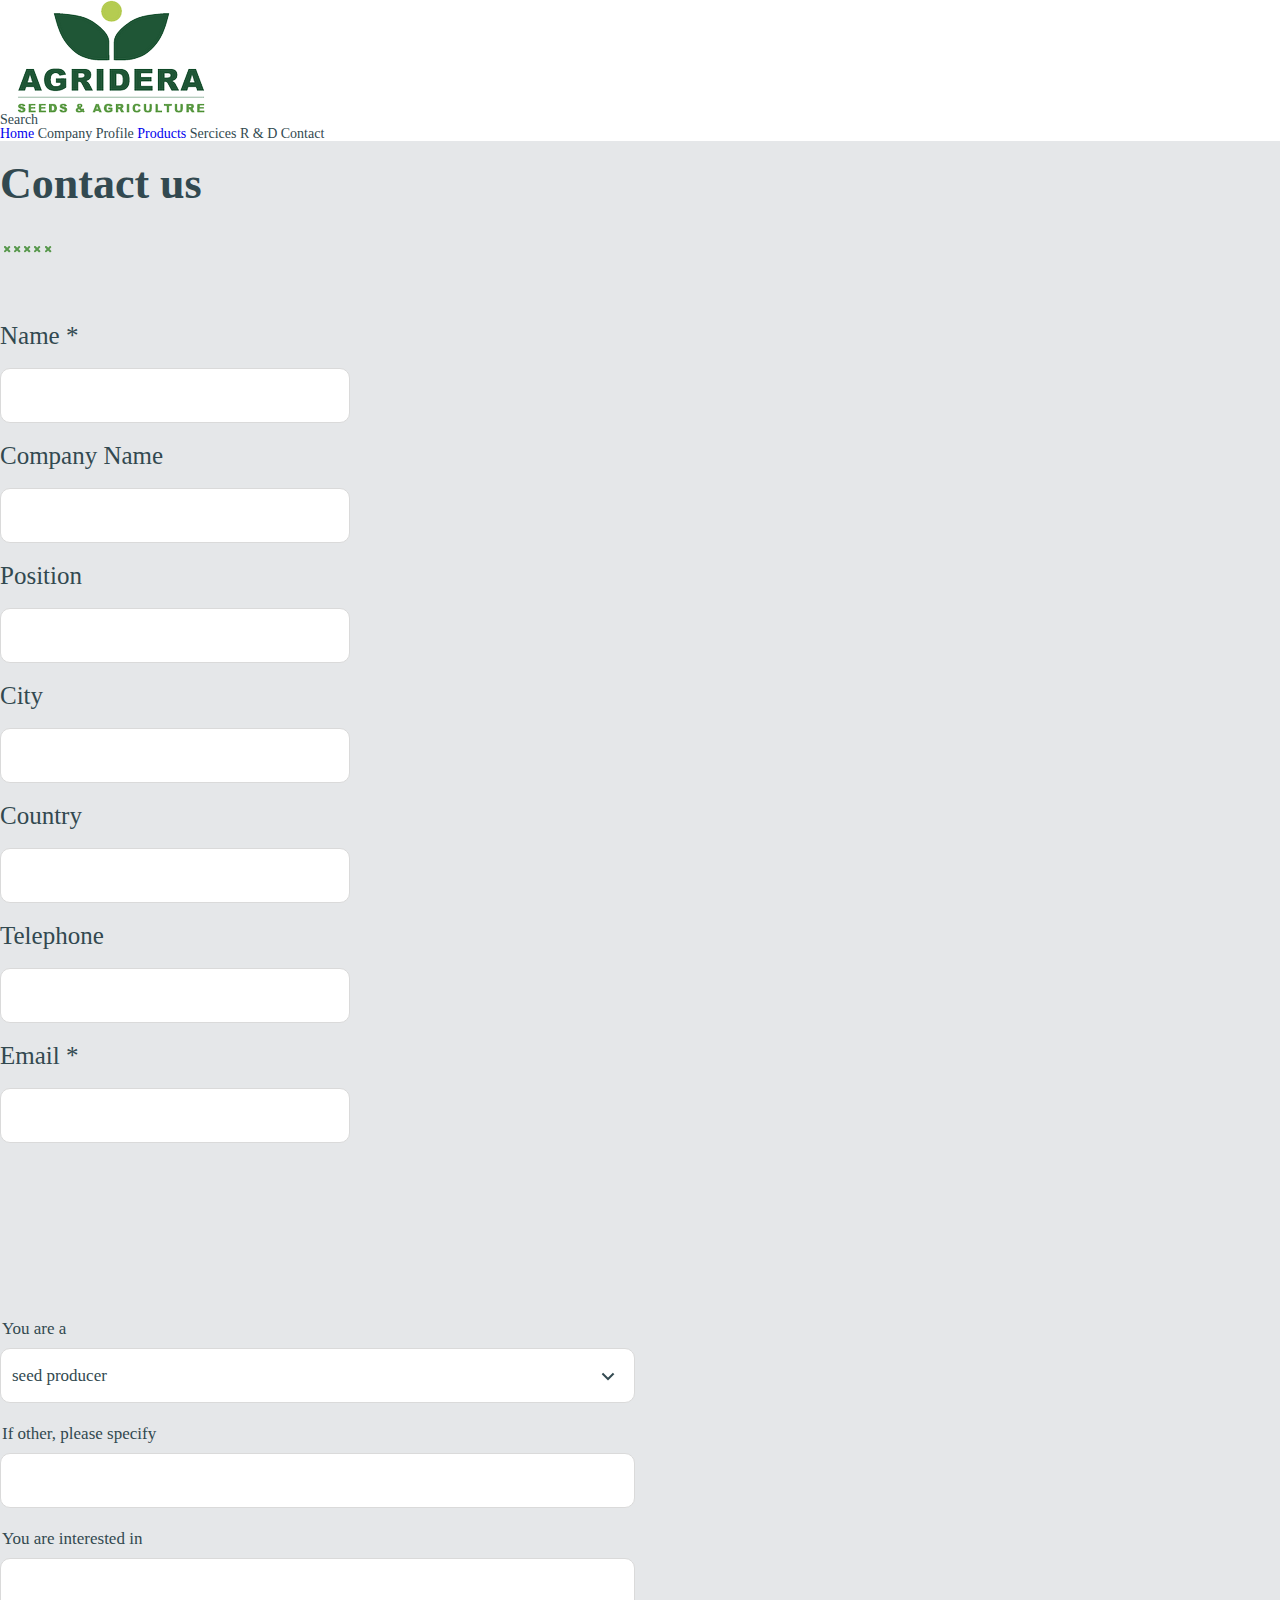
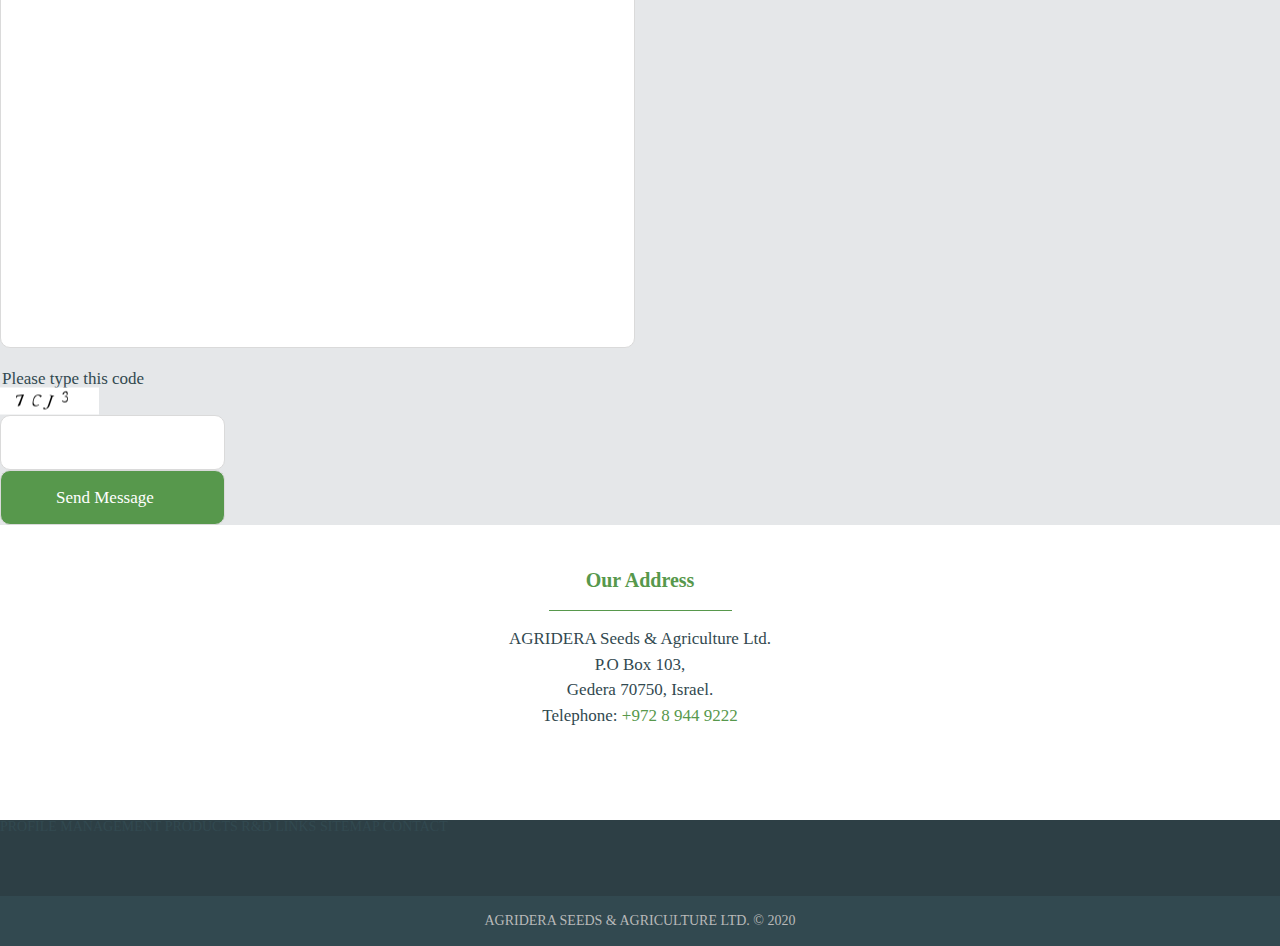
<file: contactus.html>
<!DOCTYPE html>
<html lang="ru">
<head>
	<title>Contact us</title>
	<link rel="stylesheet" href="css/style.css">
	<meta charset="utf-8">
</head>
<body>
	<header class="page3_header">
			<div class="page3_header1">
				<a href="index.html"><img src="images/Logo.png"></a>
				<div class="page3_search1">
				<span>Search</span>
				</div>
				<div class="page3_list1">
				<a href="index.html"><span>Home</span></a>
				<span>Company Profile</span>
				<a href="tomatoall.html"><span>Products</span></a>
				<span>Sercices</span>
				<span>R & D</span>
				<span>Contact</span>
				</div>
			</div>
			<div class="page3_header2"></div>
		</header>
		<div class="page3_center1">
			<div class="page3_center1_block1">
				<div class="page3_center1_block1_text1">Contact us</div>
				<img src="images/Union.png">
				<p class="page3_center1_block1_textinput">Name *</p>
				<div class="page3_center1_block1_input"></div>
					<p class="page3_center1_block1_textinput">Company Name</p>
				<div class="page3_center1_block1_input"></div>
					<p class="page3_center1_block1_textinput">Position</p>
				<div class="page3_center1_block1_input"></div>
					<p class="page3_center1_block1_textinput">City</p>
				<div class="page3_center1_block1_input"></div>
				<p class="page3_center1_block1_textinput">Country</p>
				<div class="page3_center1_block1_input"></div>
				<p class="page3_center1_block1_textinput">Telephone</p>
				<div class="page3_center1_block1_input"></div>
				<p class="page3_center1_block1_textinput">Email *</p>
				<div class="page3_center1_block1_input"></div>
			</div>
			<div class="page3_center1_block2">
				<div class="page3_center1_block2_text1">You are a</div>
				<div class="page3_center1_block2_input1">seed producer</div>
				<div class="page3_center1_block2_text2">If other, please specify</div>
				<div class="page3_center1_block2_input2"></div>
				<div class="page3_center1_block2_text2">You are interested in</div>
				<div class="page3_center1_block2_input3"></div>
				<div class="page3_center1_block2_text2">Please type this code</div>
				<img src="images/page3_img1.png" >
				<div class="page3_center1_block2_input4"></div>
				<div class="page3_center1_block2_button">Send Message</div>
			</div>
		</div>
		<div class="page3_center2">
			<div class="page3_center2_text1">Our Address</div>
			<p class="page3_center2_p">AGRIDERA Seeds & Agriculture Ltd. <br>
				P.O Box 103,<br>
				Gedera 70750, Israel. <br>
				Telephone: <span>+972 8 944 9222</span>
			</p>
		</div>
		<footer class="footer">
	<div class = "footer1">
		<div class="footer1_text">
			<span>PROFILE</span> <span>MANAGEMENT</span> <span>PRODUCTS</span> <span>R&D</span> <span>LINKS</span> <span>SITEMAP</span> <span>CONTACT</span>
		</div>
	</div>
	<div class = "footer2">
		AGRIDERA SEEDS & AGRICULTURE LTD. © 2020
	</div>
</footer>
</body>
</html>
</file>
<file: css/style.css>
* {
  padding: 0;
  margin: 0;
  border: 0;
}

ul[class],
ol[class] {
  list-style: none;
}

*, *:before, *:after {
  -webkit-box-sizing: border-box;
  box-sizing: border-box;
}

:focus, :active {
  outline: none;
}

a:focus, a:active {
  outline: none;
}

nav, footer, header, aside {
  display: block;
}

html, body {
  font-size: 100%;
  line-height: 1;
  font-size: 14px;
  -ms-text-size-adjust: 100%;
  -moz-text-size-adjust: 100%;
  -webkit-text-size-adjust: 100%;
}

input, button, textarea {
  font-family: inherit;
}

input::-ms-clear {
  display: none;
}

button {
  cursor: pointer;
}

button::-moz-focus-inner {
  padding: 0;
  border: 0;
}

a, a:visited {
  text-decoration: none;
}

a:hover {
  text-decoration: none;
}

ul li {
  list-style: none;
}

img {
  vertical-align: top;
}

h1, h2, h3, h4, h5, h6 {
  font-size: inherit;
  font-weight: 400;
}

body {
  color: #324950;
}

.wrapper {
  min-height: 100%;
}

.header_conteiner {
  max-width: 1330px;
  margin: 0 auto;
  padding: 0 15px;
  display: -webkit-box;
  display: -ms-flexbox;
  display: flex;
  -ms-flex-wrap: wrap;
      flex-wrap: wrap;
  -webkit-box-pack: justify;
      -ms-flex-pack: justify;
          justify-content: space-between;
}

.header {
  width: 100%;
  background: url("../images/bg.png") 100% no-repeat;
  min-height: 850px;
}

.header_logo {
  max-width: 100%;
  margin: 20px 0 50px 0;
}

.header_search {
  margin: 20px 0 0 50px;
  max-width: 350px;
  height: 28px;
  border-bottom: 1px solid #000;
  background: url("../images/Vector.png") 100% 0 no-repeat;
  font-size: 16px;
}

.header_nav {
  margin: 40px 0 0 0px;
  max-width: 500px;
  font-size: 18px;
}
.header_nav ul {
  display: -webkit-box;
  display: -ms-flexbox;
  display: flex;
  -ms-flex-wrap: wrap;
      flex-wrap: wrap;
}
.header_nav li {
  margin: 8px;
}

.header_conteiner1 {
  max-width: 1330px;
  margin: 0 auto;
  padding: 0 15px;
}

.header_text {
  font-weight: 700;
  font-size: 48px;
  line-height: 142.7%;
  color: #735440;
  text-align: center;
  margin: 130px 0 40px 0;
}

.header_button {
  width: 160px;
  height: 55px;
  margin: 0 auto;
  font-weight: 500;
  font-size: 16px;
  text-align: center;
  letter-spacing: 0.07em;
  text-transform: uppercase;
  color: #FFFFFF;
  background-color: #57984C;
  padding: 19px 0 0 0;
}

@media (max-width: 747px) {
  .header_search {
    margin: 20px auto 40px;
  }

  .header_logo {
    margin: 20px auto 20px;
  }

  .header_nav {
    margin: 20px auto 0;
  }

  .header_text {
    margin: 90px 0 0 0;
  }

  .header_button {
    margin: 50px auto 0;
  }
}
.center1 {
  background-color: #fff;
  min-height: 150px;
  padding: 1px 0 35px 0;
}

.center1_conteiner {
  max-width: 1500px;
  margin: 0 auto;
  padding: 0 10px 0;
}

.center1_img div {
  width: 200px;
  height: 90px;
  padding: 65px 0 0 0;
  font-size: 20px;
  text-align: center;
  margin: 30px 3px 0 0px;
}

.center1_img {
  display: -webkit-box;
  display: -ms-flexbox;
  display: flex;
  margin: 20px 0 0 0;
  -webkit-box-pack: justify;
      -ms-flex-pack: justify;
          justify-content: space-between;
  -ms-flex-wrap: wrap;
      flex-wrap: wrap;
}

.center1_img div:nth-child(1) {
  background: url("../images/top_1.png") 50% 0 no-repeat;
}

.center1_img div:nth-child(2) {
  background: url("../images/top_2.png") 50% 0 no-repeat;
}

.center1_img div:nth-child(3) {
  background: url("../images/top_3.png") 50% 0 no-repeat;
}

.center1_img div:nth-child(4) {
  background: url("../images/top_4.png") 50% 0 no-repeat;
}

.center1_img div:nth-child(5) {
  background: url("../images/top_5.png") 50% 0 no-repeat;
}

.center1_img div:nth-child(6) {
  background: url("../images/top_6.png") 50% 0 no-repeat;
}

.center1_img div:nth-child(7) {
  background: url("../images/top_7.png") 50% 0 no-repeat;
}

.center1_img_conteiner {
  border: 1px solid #000;
}

@media (max-width: 431px) {
  .center1_img div {
    margin: 30px auto 0;
  }
}
.center2 {
  max-width: 100%;
  min-height: 1269px;
  background: url("../images/fon_center.png") 50% 50%/100% 85% no-repeat, #E5E5E5;
}

.center2_conteiner {
  padding: 1px 15px 0;
  max-width: 1200px;
  margin: 0 auto;
}

.center2_block1 {
  display: -webkit-box;
  display: -ms-flexbox;
  display: flex;
  -webkit-box-pack: justify;
      -ms-flex-pack: justify;
          justify-content: space-between;
  -ms-flex-wrap: wrap;
      flex-wrap: wrap;
}

.center2_text1-img {
  margin: 130px 0 0 0;
  max-width: 450px;
}
.center2_text1-img h2 {
  font-weight: 700;
  font-size: 64px;
  margin: 0 0 25px 0;
}
.center2_text1-img img {
  margin: 0 0 30px 0;
}
.center2_text1-img div {
  font-weight: 400;
  font-size: 20px;
  line-height: 162.7%;
}

.img_center1 {
  max-width: 100%;
  margin: 30px auto 0px;
}

@media (max-width: 1100px) {
  .center2_text1-img {
    margin: 30px auto 0;
  }
}
.img_center2 {
  display: block;
  max-width: 100%;
  margin: 0 auto 0;
}

.center2_block2 {
  display: -webkit-box;
  display: -ms-flexbox;
  display: flex;
  -webkit-box-pack: justify;
      -ms-flex-pack: justify;
          justify-content: space-between;
  -ms-flex-wrap: wrap-reverse;
      flex-wrap: wrap-reverse;
}

.center2_text2-img {
  margin: 120px 0 0 0;
  max-width: 450px;
}
.center2_text2-img h2 {
  font-weight: 700;
  font-size: 64px;
  margin: 0 0 25px 0;
}
.center2_text2-img img {
  margin: 0 0 25px 0;
}
.center2_text2-img div {
  font-weight: 400;
  font-size: 20px;
  line-height: 162.7%;
}

@media (max-width: 1100px) {
  .center2_text2-img {
    margin: 40px auto 40px;
  }

  .center2_text2-img {
    margin: 40px auto;
  }
}
.center3 {
  background-color: #EDEDED;
  min-height: 640px;
  padding: 1px 15px 30px;
}

.center3_conteiner {
  padding: 70px 15px 0;
  max-width: 1000px;
  margin: 0 auto;
}
.center3_conteiner .center3_h {
  font-weight: 700;
  font-size: 64px;
  line-height: 142.7%;
  text-align: center;
}
@media (max-width: 330px) {
  .center3_conteiner .center3_h {
    font-size: 50px;
  }
}
.center3_conteiner .center3_union {
  display: block;
  margin: 25px auto 50px;
}

.center3_block {
  display: -webkit-box;
  display: -ms-flexbox;
  display: flex;
  -webkit-box-pack: justify;
      -ms-flex-pack: justify;
          justify-content: space-between;
  -ms-flex-wrap: wrap;
      flex-wrap: wrap;
  text-align: center;
}
.center3_block h2 {
  font-weight: 700;
  font-size: 24px;
  line-height: 142.7%;
  color: #57984C;
}
.center3_block div {
  font-weight: 400;
  font-size: 18px;
  line-height: 142.7%;
}

.center3_block1 {
  width: 245px;
  padding: 200px 0 0 0;
  min-height: 300px;
  background: url("../images/image 4.png") 50% -20px no-repeat;
}

.center3_block2 {
  padding: 200px 0 0 0;
  min-height: 300px;
  width: 245px;
  background: url("../images/image 5.png") 50% -50px no-repeat;
}

.center3_block3 {
  padding: 200px 0 0 0;
  min-height: 300px;
  width: 292px;
  background: url("../images/image 6.png") 50% 0 no-repeat;
}

@media (max-width: 550px) {
  .center3_block1 {
    margin: 0 auto;
  }
}
@media (max-width: 550px) {
  .center3_block2 {
    margin: 0 auto;
  }
}
@media (max-width: 550px) {
  .center3_block3 {
    margin: 0 auto;
  }
}
.footer1 {
  background-color: #2D3F45;
  min-height: 76px;
}

.footer1_container {
  max-width: 1150px;
  padding: 0 15px 20px 20px;
  margin: 0 auto;
}
.footer1_container .footer1_content {
  display: -webkit-box;
  display: -ms-flexbox;
  display: flex;
  -webkit-box-pack: justify;
      -ms-flex-pack: justify;
          justify-content: space-between;
  -ms-flex-wrap: wrap;
      flex-wrap: wrap;
}

.footer1_list {
  width: 724px;
  color: #fff;
  font-weight: 400;
  font-size: 16px;
  line-height: 142.7%;
}
.footer1_list ul {
  -webkit-box-align: center;
      -ms-flex-align: center;
          align-items: center;
  display: -webkit-box;
  display: -ms-flexbox;
  display: flex;
  -webkit-box-pack: justify;
      -ms-flex-pack: justify;
          justify-content: space-between;
  -ms-flex-wrap: wrap;
      flex-wrap: wrap;
}
.footer1_list li {
  margin: 20px 0 0 25px;
}

.footer1_el {
  width: 215px;
}

.footer1_element {
  margin: 17px 0 0 0;
  max-width: 215px;
  height: 31px;
  display: -webkit-box;
  display: -ms-flexbox;
  display: flex;
  -webkit-box-pack: justify;
      -ms-flex-pack: justify;
          justify-content: space-between;
  -ms-flex-wrap: wrap;
      flex-wrap: wrap;
}

@media (max-width: 374px) {
  .footer1_list ul {
    display: -webkit-box;
    display: -ms-flexbox;
    display: flex;
    -webkit-box-orient: vertical;
    -webkit-box-direction: normal;
        -ms-flex-direction: column;
            flex-direction: column;
    -webkit-box-align: center;
        -ms-flex-align: center;
            align-items: center;
  }
}
.footer1_el {
  margin: 0 0 0 40px;
}

@media (max-width: 1014px) {
  .footer1_element {
    margin: 40px 0 0;
  }
}
.footer2 {
  background-color: #324950;
  min-height: 50px;
  color: #B9B9B9;
  text-align: center;
  padding: 18px 20px 10px 20px;
}

.page1_header {
  background-color: #fff;
  min-height: 122px;
}

.page1_header__container {
  max-width: 1200px;
  margin: 0 auto;
  padding: 0 15px 15px 15px;
}

.page1_header__content {
  display: -webkit-box;
  display: -ms-flexbox;
  display: flex;
  -webkit-box-pack: justify;
      -ms-flex-pack: justify;
          justify-content: space-between;
  -ms-flex-wrap: wrap;
      flex-wrap: wrap;
}
.page1_header__content img {
  display: block;
  max-width: 100%;
  margin: 20px 30px 0 0;
}
@media (max-width: 712px) {
  .page1_header__content .page1_header__logo {
    margin: 0 auto;
  }
  .page1_header__content .page1_header__search-nav {
    margin: 0 auto;
  }
}

.page1_header__search {
  margin: 20px 20px 20px 20px;
  max-width: 350px;
  height: 28px;
  border-bottom: 1px solid #000;
  background: url("../images/Vector.png") 100% 0 no-repeat;
  font-size: 16px;
}

.page1_header__nav {
  max-width: 500px;
  font-size: 18px;
}
.page1_header__nav ul {
  max-width: 500px;
  display: -webkit-box;
  display: -ms-flexbox;
  display: flex;
  -ms-flex-wrap: wrap;
      flex-wrap: wrap;
}
.page1_header__nav li {
  margin: 15px 15px 0 0;
}

.burger_block {
  height: 60px;
  display: none;
}

@media (max-width: 711.5px) {
  .page1_header__nav ul {
    visibility: hidden;
  }

  .burger_block {
    display: block;
    position: absolute;
    right: 0;
  }
}
.burger_block_1 {
  height: 70px;
  display: none;
}
.burger_block_1:hover .burger_block_ul {
  display: block;
}

.burger_block_ul {
  width: 170px;
  padding: 10px 15px 10px;
  position: absolute;
  background-color: #0003;
  color: #fff;
  font-size: 18px;
  line-height: 30px;
  right: 30px;
  display: none;
}
.burger_block_ul li {
  text-align: center;
}
.burger_block_ul li:hover {
  font-size: 19px;
}

.burger_block_2 {
  height: 70px;
  display: none;
}
.burger_block_2:hover .burger_block_ul1 {
  display: block;
}

.burger_block_ul1 {
  width: 170px;
  padding: 10px 15px 10px;
  position: absolute;
  background-color: #0003;
  color: #fff;
  font-size: 18px;
  line-height: 30px;
  right: 30px;
  display: none;
}
.burger_block_ul1 li {
  text-align: center;
}
.burger_block_ul1 li:hover {
  font-size: 19px;
}

@media (max-width: 711px) {
  .burger_block_2 {
    display: block;
    position: absolute;
    right: 5px;
    top: 30px;
  }

  .header_nav {
    visibility: hidden;
  }
}
@media (max-width: 748px) {
  .burger_block_1 {
    display: block;
    position: absolute;
    right: 5px;
    top: 80px;
  }

  .header_nav {
    visibility: hidden;
  }
}
.page1_center-top {
  background: url("../images/page1_head.png") 100% 0/cover no-repeat;
  min-height: 480px;
}

.page1_center-top-fon2 {
  background: url("../images/fon.png") 0 0/100% 100% no-repeat;
  min-height: 480px;
}

.page1_center {
  background: #E9E1E9;
  min-height: 1800px;
}

.page1_center__container {
  max-width: 1152px;
  margin: 0 auto;
  padding: 1px 15px 15px;
}

.page1_center__text-header {
  font-weight: 700;
  font-size: 44px;
  line-height: 142.7%;
  padding: 15px;
}

.page1_center__text-union {
  margin: 40px 0 40px 15px;
}

.page1_center__text-paragraph {
  padding: 0 0 0 15px;
  font-weight: 400;
  font-size: 17px;
  line-height: 150%;
  margin: 0 0 20px 0;
}
.page1_center__text-paragraph span {
  font-weight: 700;
}

.page1_center__text1 {
  padding: 6px 0 0 40px;
  min-height: 60px;
  background: url("../images/page1_line.png") 15px 0/5px 100% no-repeat;
  font-weight: 400;
  font-size: 17px;
  line-height: 150%;
  margin: 0 0 33px 0;
}

.page1_center__text-block {
  padding: 0 10px 15px 10px;
  display: -webkit-box;
  display: -ms-flexbox;
  display: flex;
  -ms-flex-pack: distribute;
      justify-content: space-around;
  -ms-flex-wrap: wrap;
      flex-wrap: wrap;
  max-width: 1152px;
  min-height: 450px;
  background-color: #fff;
}
.page1_center__text-block h2 {
  font-weight: 700;
  font-size: 20px;
  line-height: 142.7%;
  margin: 0 0 20px 0;
  border-bottom: 1px solid #000;
}
.page1_center__text-block div {
  font-size: 17px;
  line-height: 150%;
}
.page1_center__text-block span {
  font-weight: 700;
}

.page1_center__text-block1 {
  margin: 50px 25px 0 0;
  max-width: 300px;
}
.page1_center__text-block1 h2 {
  padding: 0 0 26px 0;
}

.page1_center__text-block2 {
  margin: 50px 25px 0 0;
  max-width: 300px;
}
.page1_center__text-block2 h2 {
  padding: 0 0 26px 0;
}

.page1_center__text-block3 {
  margin: 50px 25px 0 0px;
  max-width: 300px;
}
.page1_center__text-block3 h2 {
  padding: 0 0 26px 0;
}

@media (max-width: 649px) {
  .page1_center__text-block3 {
    margin: 50px 0 0 0;
  }

  .page1_center__text-block2 {
    margin: 50px 0 0 0;
  }
}
.page1_center__text2 {
  margin: 40px 0 0 0;
  padding: 5px 0 0 40px;
  min-height: 40px;
  background: url("../images/page1_line1.png") 15px 0/5px 100% no-repeat;
  font-weight: 700;
  font-size: 17px;
  line-height: 150%;
}

.page1_center__block-img {
  color: #57984C;
  text-align: center;
  margin: 10px auto;
  max-width: 1110px;
}

.page1_center__block8-img, .page1_center__block7-img, .page1_center__block6-img, .page1_center__block5-img, .page1_center__block3-img, .page1_center__block2-img {
  margin: 10px;
  width: 350px;
  min-height: 321px;
  padding: 270px 10px 5px;
}
.page1_center__block8-img h2, .page1_center__block7-img h2, .page1_center__block6-img h2, .page1_center__block5-img h2, .page1_center__block3-img h2, .page1_center__block2-img h2 {
  font-weight: 700;
  font-size: 20px;
  margin: 0 0 5px 0;
}
.page1_center__block8-img div, .page1_center__block7-img div, .page1_center__block6-img div, .page1_center__block5-img div, .page1_center__block3-img div, .page1_center__block2-img div {
  font-weight: 400;
  font-size: 16px;
}

.page1_center__block4-img, .page1_center__block1-img {
  margin: 10px;
  width: 350px;
  min-height: 321px;
}
.page1_center__block4-img h2, .page1_center__block1-img h2 {
  font-weight: 700;
  font-size: 20px;
  margin: 0 0 5px 0;
}
.page1_center__block4-img div, .page1_center__block1-img div {
  font-weight: 400;
  font-size: 16px;
}
.page1_center__block4-img img, .page1_center__block1-img img {
  height: 270px;
  width: 100%;
}

.page1_center__block123-img {
  display: -webkit-box;
  display: -ms-flexbox;
  display: flex;
  -ms-flex-wrap: wrap;
      flex-wrap: wrap;
  -ms-flex-pack: distribute;
      justify-content: space-around;
}

.page1_center__block1-img {
  background: #fff;
}

.page1_center__block2-img {
  background: url("../images/page1_img2.png") 0 0/100% 260px no-repeat, #fff;
}

.page1_center__block3-img {
  background: url("../images/page1_img3.png") 0 0/100% 300px no-repeat, #fff;
}

.page1_center__block456-img {
  display: -webkit-box;
  display: -ms-flexbox;
  display: flex;
  -ms-flex-wrap: wrap;
      flex-wrap: wrap;
  -ms-flex-pack: distribute;
      justify-content: space-around;
}

.page1_center__block4-img {
  background: #fff;
}

.page1_center__block5-img {
  background: url("../images/page1_img5.png") 0 0/100% 270px no-repeat, #fff;
}

.page1_center__block6-img {
  background: url("../images/page1_img6.png") 0 0/100% 290px no-repeat, #fff;
}

.page1_center__block78-img {
  display: -webkit-box;
  display: -ms-flexbox;
  display: flex;
  -ms-flex-wrap: wrap;
      flex-wrap: wrap;
}

.page1_center__block7-img {
  background: url("../images/page1_img7.png") 0 0/100% 260px no-repeat, #fff;
}

.page1_center__block8-img {
  background: url("../images/page1_img8.png") 0 0/100% 290px no-repeat, #fff;
}

@media (max-width: 373px) {
  .page1_center__block2-img, .page1_center__block3-img, .page1_center__block5-img, .page1_center__block6-img, .page1_center__block7-img, .page1_center__block8-img {
    width: 250px;
  }
}
@media (max-width: 1110px) {
  .page1_center__block2-img, .page1_center__block3-img, .page1_center__block5-img, .page1_center__block6-img, .page1_center__block7-img, .page1_center__block8-img {
    display: -webkit-box;
    display: -ms-flexbox;
    display: flex;
    -ms-flex-wrap: wrap;
        flex-wrap: wrap;
    -ms-flex-pack: distribute;
        justify-content: space-around;
  }

  .page1_center__block78-img {
    display: -webkit-box;
    display: -ms-flexbox;
    display: flex;
    -ms-flex-wrap: wrap;
        flex-wrap: wrap;
    -ms-flex-pack: distribute;
        justify-content: space-around;
  }
}
.page2_center {
  background: #E5E5E5;
  min-height: 1216px;
}

.page2_center__container {
  max-width: 1200px;
  margin: 0 auto;
  padding: 1px 20px 20px;
}

.page2_center__block1 {
  max-width: 526px;
}

.page2_center__text1 {
  padding: 0 0 0 40px;
  margin: 18px 0 0 0;
  line-height: 162.7%;
  color: #57984C;
  background: url("../images/page2_arrow.png") 0 8px no-repeat;
}

.page2_center__text2 {
  margin: 20px 0 0 0;
  font-weight: 700;
  font-size: 54px;
  line-height: 142.7%;
}
.page2_center__text2 span {
  color: #57984C;
}

.page2_center__union1 {
  margin: 40px 0;
}

.page2_center__text3 {
  background: url("../images/page2_img1.png") 0 0 no-repeat;
  font-weight: 700;
  font-size: 30px;
  line-height: 142.7%;
  color: #CF2333;
  padding: 0 0 0 100px;
}

.page2_center__text4 {
  color: #57984C;
  font-weight: 700;
  font-size: 20px;
  border-bottom: 1px solid #57984C;
  max-width: 188px;
  padding: 0 0 10px 0;
  margin: 40px 0 0 0;
}

.page2_center__text5 {
  font-size: 17px;
  line-height: 162.7%;
  margin: 24px 0 0 0;
}
.page2_center__text5 span {
  font-weight: 700;
}

.page2_center__text6 {
  color: #57984C;
  font-weight: 700;
  font-size: 20px;
  border-bottom: 1px solid #57984C;
  max-width: 188px;
  padding: 0 0 10px 0;
  margin: 30px 0 0 0;
}

.page2_center__list1 {
  margin: 24px 0 0 0;
  line-height: 200%;
}
.page2_center__list1 li {
  background: url("../../images/page2_marker.png") 0 14px no-repeat;
  padding: 0 0 0 25px;
}

.page2_center__text11 {
  color: #57984C;
  font-weight: 700;
  font-size: 20px;
  border-bottom: 1px solid #57984C;
  max-width: 188px;
  padding: 0 0 10px 0;
  margin: 30px 0 0 0;
}

.page2_center__list11 {
  margin: 24px 0 0 0;
  line-height: 200%;
}
.page2_center__list11 li {
  background: url("../../images/page2_marker.png") 0 14px no-repeat;
  padding: 0 0 0 25px;
}

.page2_center__block2 {
  max-width: 540px;
  margin: 40px 0 0 0;
}

.page2_center__download {
  margin: 40px 0 0 300px;
  border: 2px solid #57984C;
  border-radius: 60px;
  max-width: 225px;
  height: 55px;
  padding: 17px 8px 0 70px;
  font-weight: 700;
  font-size: 17px;
  color: #57984C;
  background: url("../images/page2_img3.png") 30px 8px no-repeat;
}

.cartImg img {
  width: 100px;
}

.cart_subtitle h4 {
  font-size: 16px;
  color: green;
}

.page2_center__text7 {
  color: #57984C;
  font-weight: 700;
  font-size: 20px;
  border-bottom: 1px solid #57984C;
  max-width: 188px;
  padding: 0 0 10px 0;
  margin: 40px 0 0 0;
}

.page2_center__list2 {
  margin: 24px 0 0 0;
  line-height: 200%;
}
.page2_center__list2 li {
  background: url("../../images/page2_marker.png") 0 14px no-repeat;
  padding: 0 0 0 25px;
}

.page2_center__text8 {
  color: #57984C;
  font-weight: 700;
  font-size: 20px;
  border-bottom: 1px solid #57984C;
  max-width: 188px;
  padding: 0 0 10px 0;
  margin: 30px 0 0 0;
}

.page2_center__text9 {
  margin: 24px 0 0 0;
}

.page2_center__content {
  font-size: 17px;
  display: -webkit-box;
  display: -ms-flexbox;
  display: flex;
  -ms-flex-wrap: wrap;
      flex-wrap: wrap;
  -webkit-box-pack: justify;
      -ms-flex-pack: justify;
          justify-content: space-between;
}

.page2_center__block2-img {
  max-width: 100%;
  margin: 20px 0 0 0;
}

@media (max-width: 1106px) {
  .page2_center__block2 {
    margin: 0 auto;
  }

  .page2_center__block1 {
    margin: 0 auto;
  }

  .page2_center__download {
    margin: 40px auto 0;
  }

  .page2_center__text2 {
    font-size: 44px;
  }
}
.page3_center-top-fon {
  min-height: 480px;
  background: url("../images/page3_header_img.png") 0 0 no-repeat;
}

.page3_center-top-fon2 {
  background: url("../images/fon.png") 0 0/100% 100% no-repeat;
}

.page3_center1 {
  background-color: #E5E7E9;
  min-height: 1024px;
  padding: 1px 0 0 0;
}

.page3_center1_container {
  padding: 0 15px 30px;
  max-width: 1100px;
  margin: 0 auto;
  display: -webkit-box;
  display: -ms-flexbox;
  display: flex;
  -ms-flex-wrap: wrap;
      flex-wrap: wrap;
  -webkit-box-pack: justify;
      -ms-flex-pack: justify;
          justify-content: space-between;
}

.page3_center1_block1 {
  width: 350px;
  margin: 0 35px 0 0;
}

.page3_center1_block1_text1 {
  color: #324950;
  font-weight: 700;
  font-size: 44px;
  margin: 20px 0 0 0;
}

.page3_center1_block1 img {
  margin: 40px 0 70px 4px;
  display: block;
}

.page3_center1_block1_textinput {
  color: #324950;
  font-size: 17px;
  font-weight: 400;
  margin: 25px 0 10px 4px;
}

.page3_center1_block1_input {
  border: 1px solid #DADADA;
  max-width: 350px;
  height: 55px;
  background-color: white;
  border-radius: 10px;
}

.page3_center1_block2 {
  width: 635px;
  margin: 177px 0 0 0;
}

.page3_center1_block2_text1 {
  color: #324950;
  font-size: 17px;
  margin: 0 0 0 2px;
}

.form-control {
  width: 100%;
  height: 45px;
  border: 1px solid #808080;
  border-radius: 5px;
  font-size: 25px;
}

.page3_center1_block1 p {
  font-size: 25px;
  margin: 20px 0 20px 0;
}

.page3_capch {
  width: 100px;
  height: 45px;
}

.page3_center1_block2 {
  max-width: 635px;
}
.page3_center1_block2 p {
  font-size: 25px;
  margin: 20px 0 20px 0;
}

.field-text {
  text-align: center;
  margin: 0 0 15px 0;
  line-height: 50px;
  font-size: 40px;
}
.field-text h4 {
  color: green;
}

.text-3132312 {
  margin: 50px 0 0 0;
}

.page3_class_dop {
  min-height: 336px;
}

.row_page3 {
  display: -webkit-box;
  display: -ms-flexbox;
  display: flex;
  -webkit-box-pack: justify;
      -ms-flex-pack: justify;
          justify-content: space-between;
  -ms-flex-wrap: wrap;
      flex-wrap: wrap;
  max-width: 100%;
}

.row_page3_img {
  margin: 20px 0 0 0;
}

.row_page3_img1 {
  margin: 20px 0 0 0;
}

.row_page3_img2 {
  margin: 20px 0 0 0;
}

.button-contact {
  height: 45px;
  width: 160px;
  border-radius: 11px;
  background-color: green;
  color: white;
  font-size: 15px;
}

.page3_center1_block2_input1 {
  max-width: 635px;
  height: 55px;
  background: url(../images/page3_arrow_input.png) 600px 23px no-repeat, #FFFFFF;
  border: 1px solid #DADADA;
  border-radius: 10px;
  margin: 11px 0 0 0;
  color: #324950;
  font-size: 17px;
  padding: 18px 0 0 11px;
}

.page3_center1_block2_text2 {
  color: #324950;
  font-size: 17px;
  margin: 22px 0 0 2px;
}

.page3_center1_block2_input2 {
  max-width: 635px;
  height: 55px;
  background-color: #FFFFFF;
  border: 1px solid #DADADA;
  border-radius: 10px;
  margin: 11px 0 0 0;
}

.page3_center1_block2_input3 {
  max-width: 635px;
  height: 390px;
  background-color: #FFFFFF;
  border: 1px solid #DADADA;
  border-radius: 10px;
  margin: 11px 0 0 0;
}

.page3_flex-block {
  margin: 15px 0 0 0;
  max-width: 605px;
  display: -webkit-box;
  display: -ms-flexbox;
  display: flex;
  -ms-flex-wrap: wrap;
      flex-wrap: wrap;
  -webkit-box-pack: justify;
      -ms-flex-pack: justify;
          justify-content: space-between;
}
.page3_flex-block img {
  display: block;
  margin: 0 10px 0 0;
  max-width: 100%;
}

.page3_center1_block2_input4 {
  width: 225px;
  height: 55px;
  background-color: #FFFFFF;
  border: 1px solid #DADADA;
  border-radius: 10px;
  margin: 0 10px 0 0;
}

@media (max-width: 599px) {
  .page3_center1_block2_button {
    margin: 15px auto 0;
  }

  .page3_center1_block2_text2 {
    text-align: center;
  }
}
@media (max-width: 374px) {
  .page3_center1_block2_input4 {
    margin: 20px auto;
  }

  .page3_flex-block {
    margin: 20px auto;
  }
}
.page3_center1_block2_button {
  padding: 18px 0 0 55px;
  width: 225px;
  height: 55px;
  border: 1px solid #DADADA;
  border-radius: 10px;
  background: #57984C;
  font-size: 17px;
  color: #FFFFFF;
}

.page3_center2 {
  padding: 1px 0 0 0;
  min-height: 250px;
  padding: 0 10px;
}

.page3_center2_text1 {
  margin: 45px auto 0;
  text-align: center;
  color: #57984C;
  font-weight: 700;
  font-size: 20px;
  max-width: 183px;
  height: 41px;
  border-bottom: 1px solid #57984C;
}

.page3_center2_p {
  margin: 15px 0 0 0;
  text-align: center;
  line-height: 150%;
  color: #324950;
  font-size: 17px;
}

.page3_center2 span {
  color: #57984C;
}

@media (max-width: 1050px) {
  .page3_center1_block2 {
    margin: 30px 0 0 0;
  }
}
</file>
